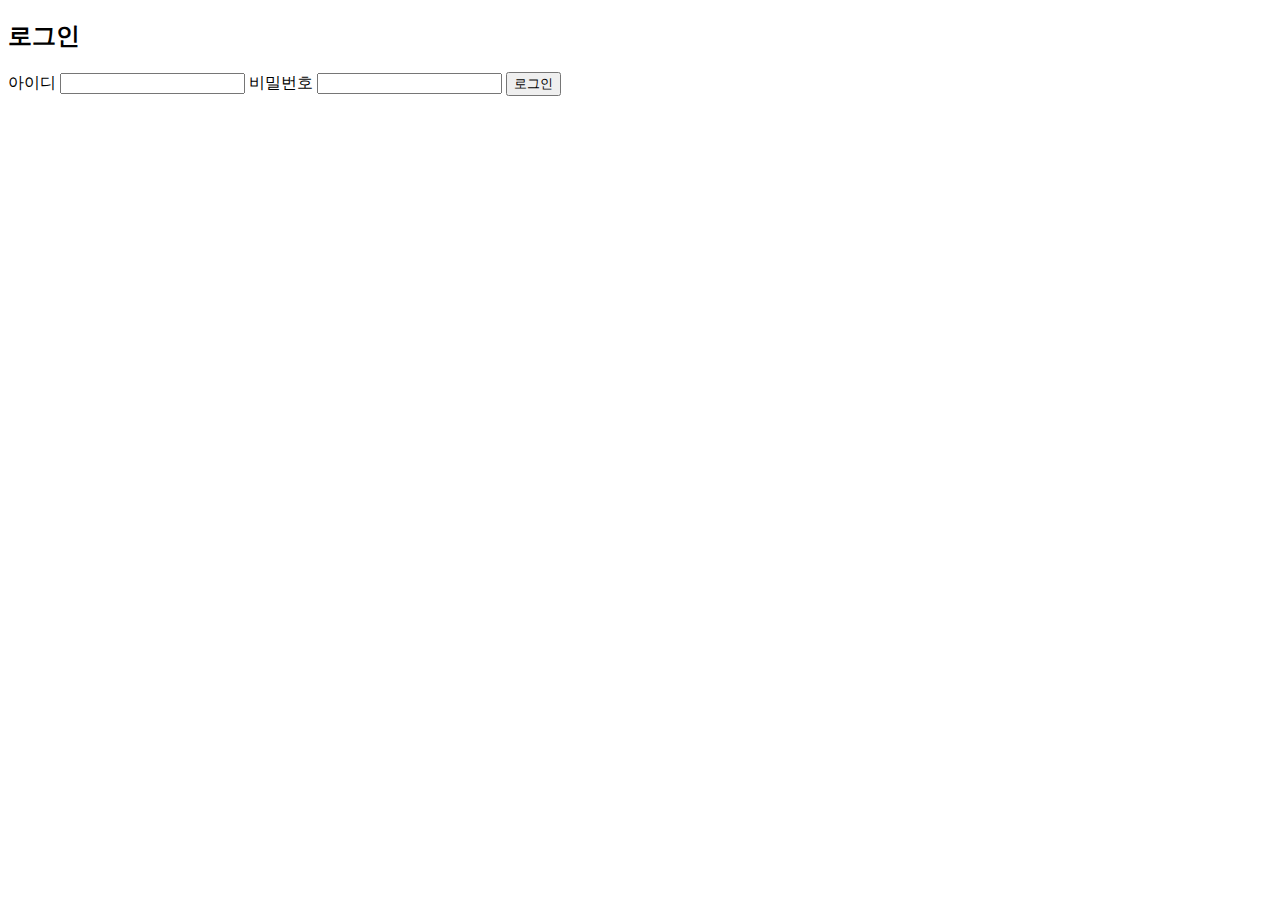
<file: login.html>
<!DOCTYPE html>
<html lang="ko">
<head>
  <meta charset="UTF-8" />
  <title>로그인</title>
  <meta name="viewport" content="width=device-width, initial-scale=1.0" />
  <link rel="stylesheet" href="style.css" />
</head>
<body>
  <div class="login-wrapper">
    <form id="loginForm" class="login-form">
      <h2>로그인</h2>

      <label for="username">아이디</label>
      <input type="text" id="username" required />

      <label for="password">비밀번호</label>
      <input type="password" id="password" required />

      <button type="submit">로그인</button>
      <p id="message"></p>
    </form>
  </div>

  <script>
    const form = document.getElementById('loginForm');
    const message = document.getElementById('message');

    form.addEventListener('submit', async (e) => {
      e.preventDefault();

      const username = document.getElementById('username').value.trim();
      const password = document.getElementById('password').value.trim();

      try {
        const res = await fetch('http://localhost:5000/api/login', {
          method: 'POST',
          headers: { 'Content-Type': 'application/json' },
          body: JSON.stringify({ username, password }),
        });

        const data = await res.json();
        message.textContent = data.message;

        if (res.ok) {
          message.style.color = 'green';
          localStorage.setItem('token', data.token);
          // location.href = 'main.html'; // 필요 시 해제
        } else {
          message.style.color = 'red';
        }
      } catch (err) {
        message.textContent = '서버와 통신 실패';
        message.style.color = 'red';
      }
    });
  </script>
</body>
</html>
</file>
<file: style.css>
/* ===== room-main 전용 오버레이/모달 ===== */
.room-main .overlay {
  position: fixed; inset: 0; background: rgba(0,0,0,.45);
  display: none; align-items: center; justify-content: center; z-index: 1000;
}
.room-main .overlay.show { display: flex; }
.room-main .opinion-modal {
  width: 420px; max-width: 92vw; max-height: 80vh; background: #fff; border-radius: 14px;
  box-shadow: 0 8px 30px rgba(0,0,0,.18); overflow: hidden; display: flex; flex-direction: column;
  animation: modalPop .18s cubic-bezier(.4,1.4,.6,1) 1;
}
@keyframes modalPop { from { transform: translateY(40px) scale(.97); opacity:0; } to { transform:none; opacity:1; } }
.room-main .opinion-modal-header {
  display: flex; justify-content: space-between; align-items: center;
  padding: 14px 20px; border-bottom: 1px solid #e5e5e5;
  background: #fafbfc;
}
.room-main .opinion-author { display: flex; align-items: center; gap: 8px; font-weight: 700; }
.room-main .badge { border: 1px solid #ccc; border-radius: 999px; padding: 2px 8px; font-size: 12px; background: #f5f5f5; }
.room-main .opinion-modal-actions { display: flex; gap: 8px; }
.room-main .opinion-modal-actions button {
  background: #fff; border: 1px solid #ddd; border-radius: 8px; padding: 6px 10px; cursor: pointer; font-size: 16px;
  transition: background .15s;
}
.room-main .opinion-modal-actions button:hover { background: #f7f7f7; }
.room-main .opinion-modal-body {
  padding: 20px 20px 0 20px; overflow: auto; display: flex; flex-direction: column; gap: 16px;
}
.room-main .opinion-modal-body label { display: block; margin-bottom: 6px; color: #444; font-size: 15px; }
.room-main #opinionClaim {
  width: 100%; border: 1px solid #ddd; border-radius: 10px; padding: 10px 12px; font-size: 15px;
  outline: none; background: #fff; transition: border .15s, box-shadow .15s;
}
.room-main #opinionClaim:focus { border-color: #bcd4ff; box-shadow: 0 0 0 3px #eaf2ff; }
.room-main #opinionCounter {
  font-size: 12px; color: #666; position: absolute; right: 8px; top: 8px;
}
.room-main #opinionReason, .room-main #opinionSource {
  width: 100%; border: 1px solid #ddd; border-radius: 10px; padding: 10px 12px; font-size: 15px;
  outline: none; background: #fff; resize: vertical; min-height: 80px; transition: border .15s, box-shadow .15s;
}
.room-main #opinionReason:focus, .room-main #opinionSource:focus { border-color: #bcd4ff; box-shadow: 0 0 0 3px #eaf2ff; }
.room-main .opinion-modal-footer {
  padding: 16px 20px; border-top: 1px solid #e5e5e5; display: flex; justify-content: flex-end; gap: 8px;
  background: #fafbfc;
}
.room-main #opinionSubmit {
  background: #1e88e5; color: #fff; border: 1px solid #1e88e5; border-radius: 10px; padding: 10px 22px; cursor: pointer;
  font-size: 16px; font-weight: 600; transition: filter .15s;
}
.room-main #opinionSubmit:hover { filter: brightness(1.07); }
@media (max-width: 600px) {
  .room-main .opinion-modal { width: 98vw; padding: 0; }
  .room-main .opinion-modal-body { padding: 14px 8px 0 8px; }
  .room-main .opinion-modal-footer { padding: 12px 8px; }
}
/* ===== room-main 전용 오버레이/모달 ===== */
.room-main .overlay {
  position: fixed; inset: 0; background: rgba(0,0,0,.45);
  display: none; align-items: center; justify-content: center; z-index: 1000;
}
.room-main .overlay.show { display: flex; }
.room-main .opinion-modal {
  width: 720px; max-height: 80vh; background: #fff; border-radius: 12px;
  box-shadow: 0 8px 30px rgba(0,0,0,.25); overflow: hidden; display: flex; flex-direction: column;
}
.room-main .opinion-modal-header {
  display: flex; justify-content: space-between; align-items: center;
  padding: 12px 16px; border-bottom: 1px solid #e5e5e5;
}
.room-main .opinion-author { display: flex; align-items: center; gap: 8px; font-weight: 700; }
.room-main .badge { border: 1px solid #ccc; border-radius: 999px; padding: 2px 8px; font-size: 12px; }
.room-main .opinion-modal-actions { display: flex; gap: 8px; }
.room-main .icon-btn { background: #fff; border: 1px solid #ddd; border-radius: 8px; padding: 6px 10px; cursor: pointer; }

.room-main .opinion-modal-body {
  padding: 16px; overflow: auto; display: flex; flex-direction: column; gap: 12px;
}
.room-main .field label { display: block; margin-bottom: 6px; color: #444; }
.room-main .input, .room-main .textarea {
  width: 100%; border: 1px solid #ddd; border-radius: 10px; padding: 10px 12px; font-size: 14px;
  outline: none; background: #fff;
}
.room-main .textarea { min-height: 110px; resize: vertical; }
.room-main .input:focus, .room-main .textarea:focus { border-color: #bcd4ff; box-shadow: 0 0 0 3px #eaf2ff; }

.room-main .counter {
  font-size: 12px; color: #666; position: absolute; right: 12px; top: 8px;
}
.room-main .rel { position: relative; }

.room-main .opinion-modal-footer {
  padding: 12px 16px; border-top: 1px solid #e5e5e5; display: flex; justify-content: flex-end; gap: 8px;
}
.room-main .primary {
  background: #1e88e5; color: #fff; border: 1px solid #1e88e5; border-radius: 10px; padding: 10px 14px; cursor: pointer;
}
.room-main .primary:hover { filter: brightness(1.05); }
.room-main .ghost { background: #fff; border: 1px solid #ddd; border-radius: 10px; padding: 10px 14px; cursor: pointer; }

@media (max-width: 820px) {
  .room-main .opinion-modal { width: 92vw; }
}
/* ===== room-main(우측) 고정폭/카드/전구/주장 스타일 ===== */
.room-main .site {
  width: 1280px;
  margin: 0 auto;
}
html, body {
  min-width: 1280px;
}
body {
  -webkit-text-size-adjust: 100%;
}
.room-main .card-grid {
  display: grid;
  grid-template-columns: repeat(2, minmax(0, 1fr));
  gap: 16px;
}
@media (max-width: 880px) {
  .room-main .card-grid {
    grid-template-columns: 1fr;
  }
}
.room-main .chat-card {
  background: #fff;
  border: 1px solid #ddd;
  border-radius: 12px;
  box-shadow: 0 1px 2px rgba(0,0,0,.06);
  padding: 12px;
  min-height: 140px;
  display: flex;
  flex-direction: column;
}
.room-main .card-head {
  display: flex;
  gap: 10px;
  align-items: center;
  margin-bottom: 8px;
}
.room-main .avatar {
  width: 36px;
  height: 36px;
  border-radius: 50%;
  object-fit: cover;
  background: #eee;
}
.room-main .meta {
  display: flex;
  align-items: center;
  gap: 6px;
}
.room-main .nick {
  font-weight: 700;
}
.room-main .bulb {
  display: inline-block;
  font-size: 16px;
  line-height: 1;
  margin-left: 4px;
  transition: filter .2s ease, opacity .2s ease;
}
.room-main .bulb.off {
  filter: grayscale(1) brightness(.85);
  opacity: .7;
}
.room-main .bulb.on {
  filter: none;
  opacity: 1;
}
.room-main .claim-text {
  font-size: 14px;
  line-height: 1.5;
  display: -webkit-box;
  -webkit-box-orient: vertical;
  -webkit-line-clamp: 3;
  overflow: hidden;
  text-overflow: ellipsis;
  min-height: calc(1.5em * 3);
  white-space: normal;
}
/* 전구 아이콘 스타일 (room 페이지 한정) */
.room-main .bulb {
  display: inline-block;
  font-size: 15px;
  line-height: 1.2;
  vertical-align: middle;
  margin-left: 6px;
  transition: filter .2s ease;
}
.room-main .bulb.off {
  filter: grayscale(1) brightness(.8);
  opacity: .7;
}
.room-main .bulb.on {
  filter: none;
}
/* ===== room.html 전용 스타일 ===== */
body.room-page {
  font-family: system-ui, Arial, sans-serif;
  color: #222;
  margin: 0;
  background: #fff;
}
.room-grid {
  display: grid;
  grid-template-columns: 260px 1fr;
  min-height: 100vh;
  width: 100vw;
}
.topics {
  grid-column: 1;
  background: #f7f7f7;
  border-right: 1px solid #e5e5e5;
  padding: 16px;
  min-height: 100vh;
  box-sizing: border-box;
}
.room-main {
  grid-column: 2;
  display: flex;
  flex-direction: column;
  min-height: 100vh;
  background: #fff;
}
.topics-title, .topics h3 {
  margin: 0 0 12px 0;
  font-size: 18px;
  font-weight: 700;
  display: block;
}
#topicList {
  list-style: none;
  margin: 0;
  padding: 0;
}
#topicList li {
  border: 1px solid #e5e5e5;
  border-radius: 8px;
  padding: 10px;
  margin-bottom: 8px;
  background: #fff;
  cursor: pointer;
  transition: background 0.15s, border 0.15s, color 0.15s;
}
#topicList li:hover {
  background: #f0f4ff;
}
#topicList li.active {
  background: #eaf2ff;
  border-color: #bcd4ff;
  color: #174a8b;
  font-weight: 700;
}
/* .room-main이 .room 역할을 대체 */
.room-bar {
  display: flex;
  justify-content: space-between;
  align-items: center;
  padding: 12px 16px;
  border-bottom: 1px solid #e5e5e5;
  position: sticky;
  top: 0;
  background: #fff;
  z-index: 2;
}
.room-title {
  margin: 0;
  font-size: 18px;
  font-weight: 700;
}
#newOpinion {
  padding: 8px 12px;
  border: 1px solid #ddd;
  border-radius: 8px;
  background: #fff;
  cursor: pointer;
  font-size: 14px;
  transition: background 0.15s;
}
#newOpinion:hover {
  background: #f7f7f7;
}
.chat-body {
  padding: 16px;
  height: calc(100vh - 160px);
  overflow: auto;
  background: #fff;
  flex: 1;
}
#chatList {
  list-style: none;
  margin: 0;
  padding: 0;
  display: flex;
  flex-direction: column;
  gap: 10px;
}
.bubble {
  max-width: 72%;
  padding: 10px 12px;
  border-radius: 14px;
  box-shadow: 0 1px 2px rgba(0,0,0,.06);
  font-size: 15px;
  word-break: break-word;
  display: inline-block;
}
.bubble.me {
  align-self: flex-end;
  background: #1e88e5;
  color: #fff;
  border-top-right-radius: 4px;
}
.bubble.peer {
  align-self: flex-start;
  background: #eeeeee;
  color: #222;
  border-top-left-radius: 4px;
}
.meta {
  font-size: 12px;
  color: #666;
  margin-top: 4px;
}
.chat-input {
  display: flex;
  gap: 8px;
  padding: 12px 16px;
  border-top: 1px solid #e5e5e5;
  position: sticky;
  bottom: 0;
  background: #fff;
  z-index: 2;
}
#messageInput {
  flex: 1;
  padding: 10px 12px;
  border: 1px solid #ddd;
  border-radius: 10px;
  outline: none;
  font-size: 15px;
  transition: border 0.15s, box-shadow 0.15s;
}
#messageInput:focus {
  border-color: #bcd4ff;
  box-shadow: 0 0 0 3px #eaf2ff;
}
.chat-input button {
  padding: 10px 14px;
  border: 1px solid #ddd;
  border-radius: 10px;
  background: #fff;
  cursor: pointer;
  font-size: 15px;
  transition: background 0.15s;
}
.chat-input button:hover {
  background: #f7f7f7;
}
@media (max-width: 880px) {
  .room-grid {
    grid-template-columns: 1fr;
  }
  .topics {
    display: none;
  }
  .room-main {
    min-width: 0;
  }
}
</file>
